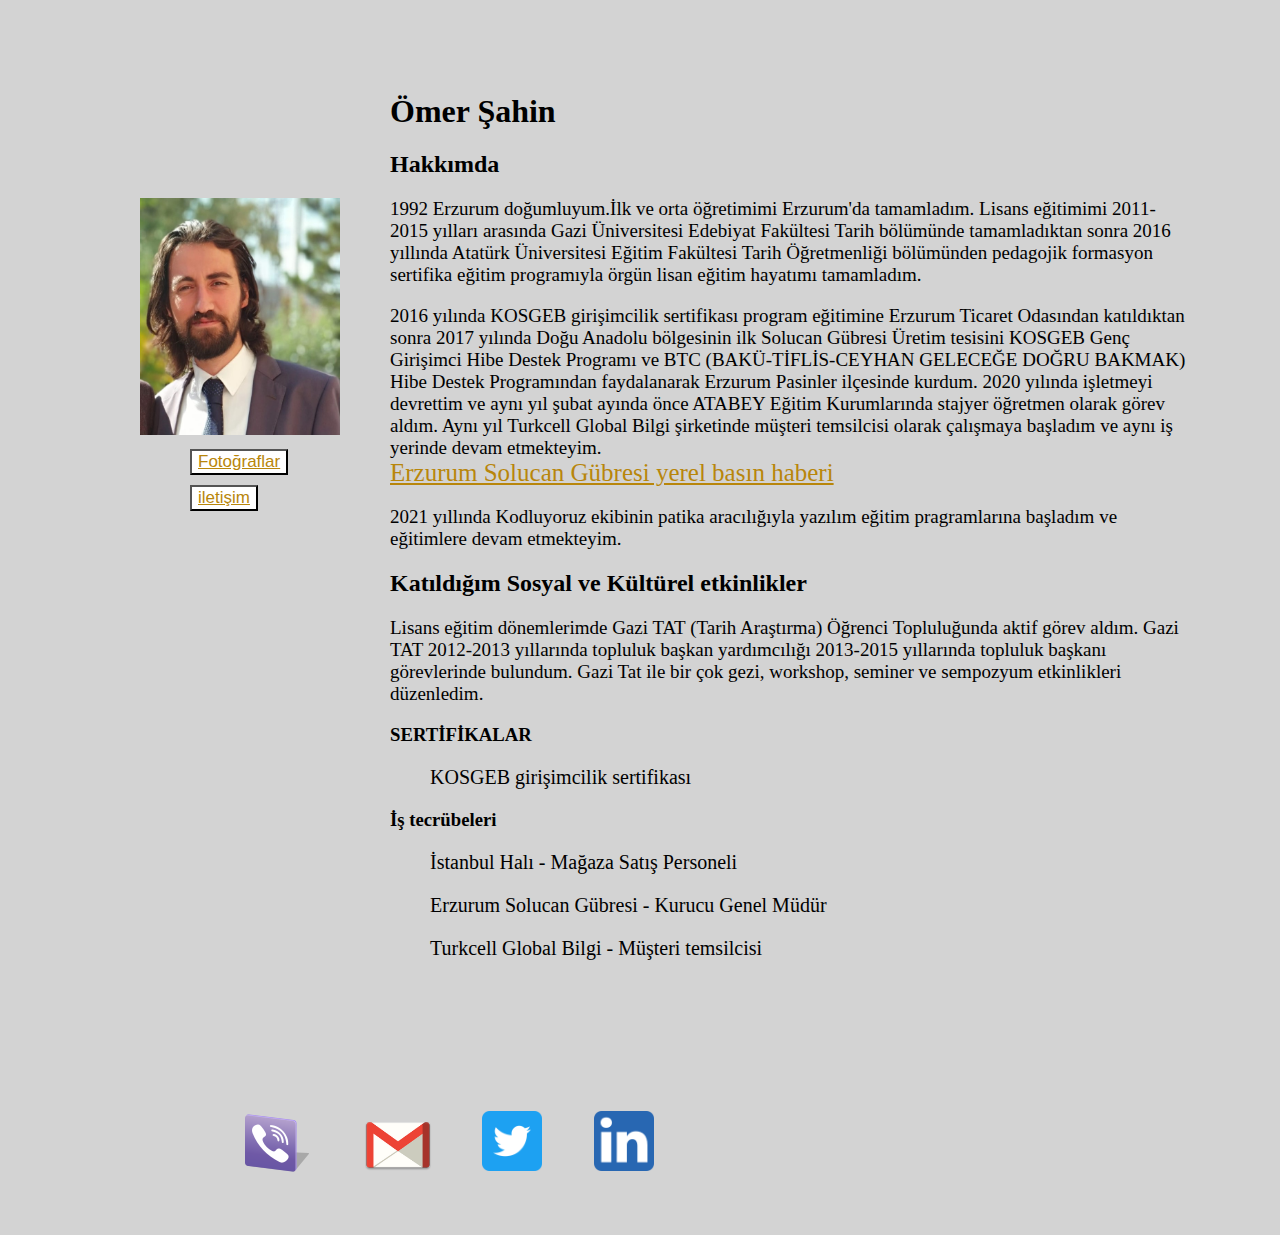
<file: index.html>
<!DOCTYPE html>
<html lang="tr">
<head>
    <meta charset="UTF-8">
    <meta http-equiv="X-UA-Compatible" content="IE=edge">
    <meta name="viewport" content="width=device-width, initial-scale=1.0">
    <title>omer sahin</title>
    <link rel="preconnect" href="https://fonts.googleapis.com">
    <link rel="preconnect" href="https://fonts.gstatic.com" crossorigin>
    <link href="https: //fonts.googleapis.com/css2? family= Rasa & display=swap" rel="stylesheet">
    <link rel="stylesheet" href="/css/omer.css">
    <link rel="preconnect" href="https://fonts.googleapis.com">
    <link rel="preconnect" href="https://fonts.gstatic.com" crossorigin>
    <link href="https://fonts.googleapis.com/css2?family=Dancing+Script&display=swap" rel="stylesheet">
    <link rel="preconnect" href="https://fonts.googleapis.com">
  <link rel="preconnect" href="https://fonts.gstatic.com" crossorigin>
  <link href="https://fonts.googleapis.com/css2?family=Source+Code+Pro:ital,wght@1,300&display=swap" rel="stylesheet">
  <link rel="stylesheet" href="/css/static">
</head>
<body>
    <div class="container">
    <h1 class="content">Ömer Şahin</h1>
    <h2 class="content">Hakkımda</h2>
    
    <div class="box ">
        <img class="pic" src="img/yeni.jpeg" width="200" height="237" alt="">
        <br>
        <button class="button pic button2"><a href="/görsel.html">Fotoğraflar</a></button>
        <br>
        <button class="button button2"><a href="/iletişim.html">iletişim </a></button>
        <br>
        
   
    </div>
    
    <div class="content">
   
         <p>
        1992 Erzurum doğumluyum.İlk ve orta öğretimimi Erzurum'da tamamladım. Lisans eğitimimi 2011-2015 yılları arasında  Gazi Üniversitesi Edebiyat Fakültesi Tarih bölümünde tamamladıktan sonra 2016 yıllında Atatürk Üniversitesi Eğitim Fakültesi Tarih Öğretmenliği bölümünden pedagojik formasyon sertifika eğitim programıyla örgün lisan eğitim hayatımı tamamladım.</p>

        <p>
             2016 yılında KOSGEB girişimcilik sertifikası program eğitimine Erzurum Ticaret Odasından katıldıktan sonra 2017 yılında Doğu Anadolu bölgesinin ilk Solucan Gübresi Üretim tesisini KOSGEB Genç Girişimci Hibe Destek Programı ve BTC (BAKÜ-TİFLİS-CEYHAN GELECEĞE DOĞRU BAKMAK) Hibe Destek Programından faydalanarak Erzurum Pasinler ilçesinde kurdum. 2020 yılında işletmeyi devrettim ve aynı yıl şubat ayında önce ATABEY Eğitim Kurumlarında stajyer öğretmen olarak görev aldım. Aynı yıl Turkcell Global Bilgi şirketinde müşteri temsilcisi olarak çalışmaya başladım ve aynı iş yerinde devam etmekteyim. 
            
            <br>
            <a class='fs-40'href="https://www.youtube.com/watch?v=lTGLTxAucQw&t=1s" target="_blank" rel="noopener noreferrer">Erzurum Solucan Gübresi yerel basın haberi</a>
            
            
        </p>
        

        <p>
            2021 yıllında Kodluyoruz ekibinin patika aracılığıyla yazılım eğitim pragramlarına başladım ve eğitimlere devam etmekteyim.
        </p>
   
   <h2>Katıldığım Sosyal ve Kültürel etkinlikler</h2>
   
        <p> 
        Lisans eğitim dönemlerimde Gazi TAT (Tarih Araştırma) Öğrenci Topluluğunda aktif görev aldım. Gazi TAT 2012-2013 yıllarında topluluk başkan yardımcılığı 2013-2015 yıllarında topluluk başkanı görevlerinde bulundum. Gazi Tat ile bir çok gezi, workshop, seminer ve sempozyum etkinlikleri düzenledim.
        </p>
  
        <p>
            <h3>SERTİFİKALAR</h3>
            <ul>
                KOSGEB girişimcilik sertifikası
                
            </ul>
          </p>
    <p>
          <h3>İş tecrübeleri</h3>
          <ul>
            İstanbul Halı - Mağaza Satış Personeli
            </ul>
          <ul>Erzurum Solucan Gübresi - Kurucu Genel Müdür</ul>
          <ul>Turkcell Global Bilgi - Müşteri temsilcisi</ul>
    </p>
    </div>

    <div class="homepage">
        <ol>
              <ul class='left-bar2'>
              <button class="button icon ">
                 <a href="tel:+905379732995"><img class="icon" src="/img/2220662_logo_media_social_phone_share_icon.png" alt="telefon numarası"></a>
              </button>
            </ul>
              <ul class='left-bar2' >
              <button class="button icon">
                <a href="mailto:omersahin9225@gmail.com"> <img class="icon" width="70"  height="70" src="/img/gmail 2.png" alt="gmail"> </a>
              </button>
            </ul>
              <ul class='left-bar2'>
                <button class="button icon ">
                  <a href="https://twitter.com/home" target="_blank" rel="noopener noreferrer"> <img class="icon" width="60"  height="60"  src="/img/twitter.png" alt="twitter"></a>
                </button>
              </ul>
              <ul class='left-bar2'>
                  <button class="button icon " ><a href="https://www.linkedin.com/in/%C3%B6mer-%C5%9Fahin-097215121" target="_blank" rel="noopener noreferrer"><img 3class="icon" width="60"  height="60" src="/img/5296501_linkedin_network_linkedin logo_icon.png" alt="linkedin"></a>
                  </button>
                </ul>
          </ol>
    </div>
    
</body>
</html>
</file>
<file: css/omer.css>
body {
    background-color: #D3D3D3;
    /* font-family: 'Source Code Pro', monospace; */
    font-family: Georgia, serif;
}
p{
    font-size: 19px;
}

a{
    color: #B8860B;
    font-size: 17px;
}

h1 h2 h3{
    text-transform: uppercase;
}
.box{
    float: left;
}

.left-bar{
    width: 200px;
}

.content{
  width: 800px;
  margin-left: 250px;
}

.container{
    width: 1000px;
    margin-right: auto;
    margin-left: auto;
    padding-top: 5%;
}
.fs-40{
    font-size: 25px;
}
.left-bar2{
    float: left ;
    padding-bottom: 5%;
}

.gorsel{
    margin-right: 30%;
    margin-left: 35%;
    }

.button{
        margin-left: 25%;
        margin-right: 25%;
        background-color: #D3D3D3;
         
    }
    .button2{
        background-color: white;
    }
.pic {
    margin-bottom: 5%;
}

.index{
    margin-left: 20%;
    margin-right: 20%;
}
.homepage{
    margin-top: 150px;
}
.anasayfa{
 margin: 0PX;
 
}

.deneme{
    margin-left: 45%;
}
.icon{
    -webkit-text-size-adjust: 100%;
    border-style: none;
    
}
ul{
    font-size: 20px;
}
</file>
